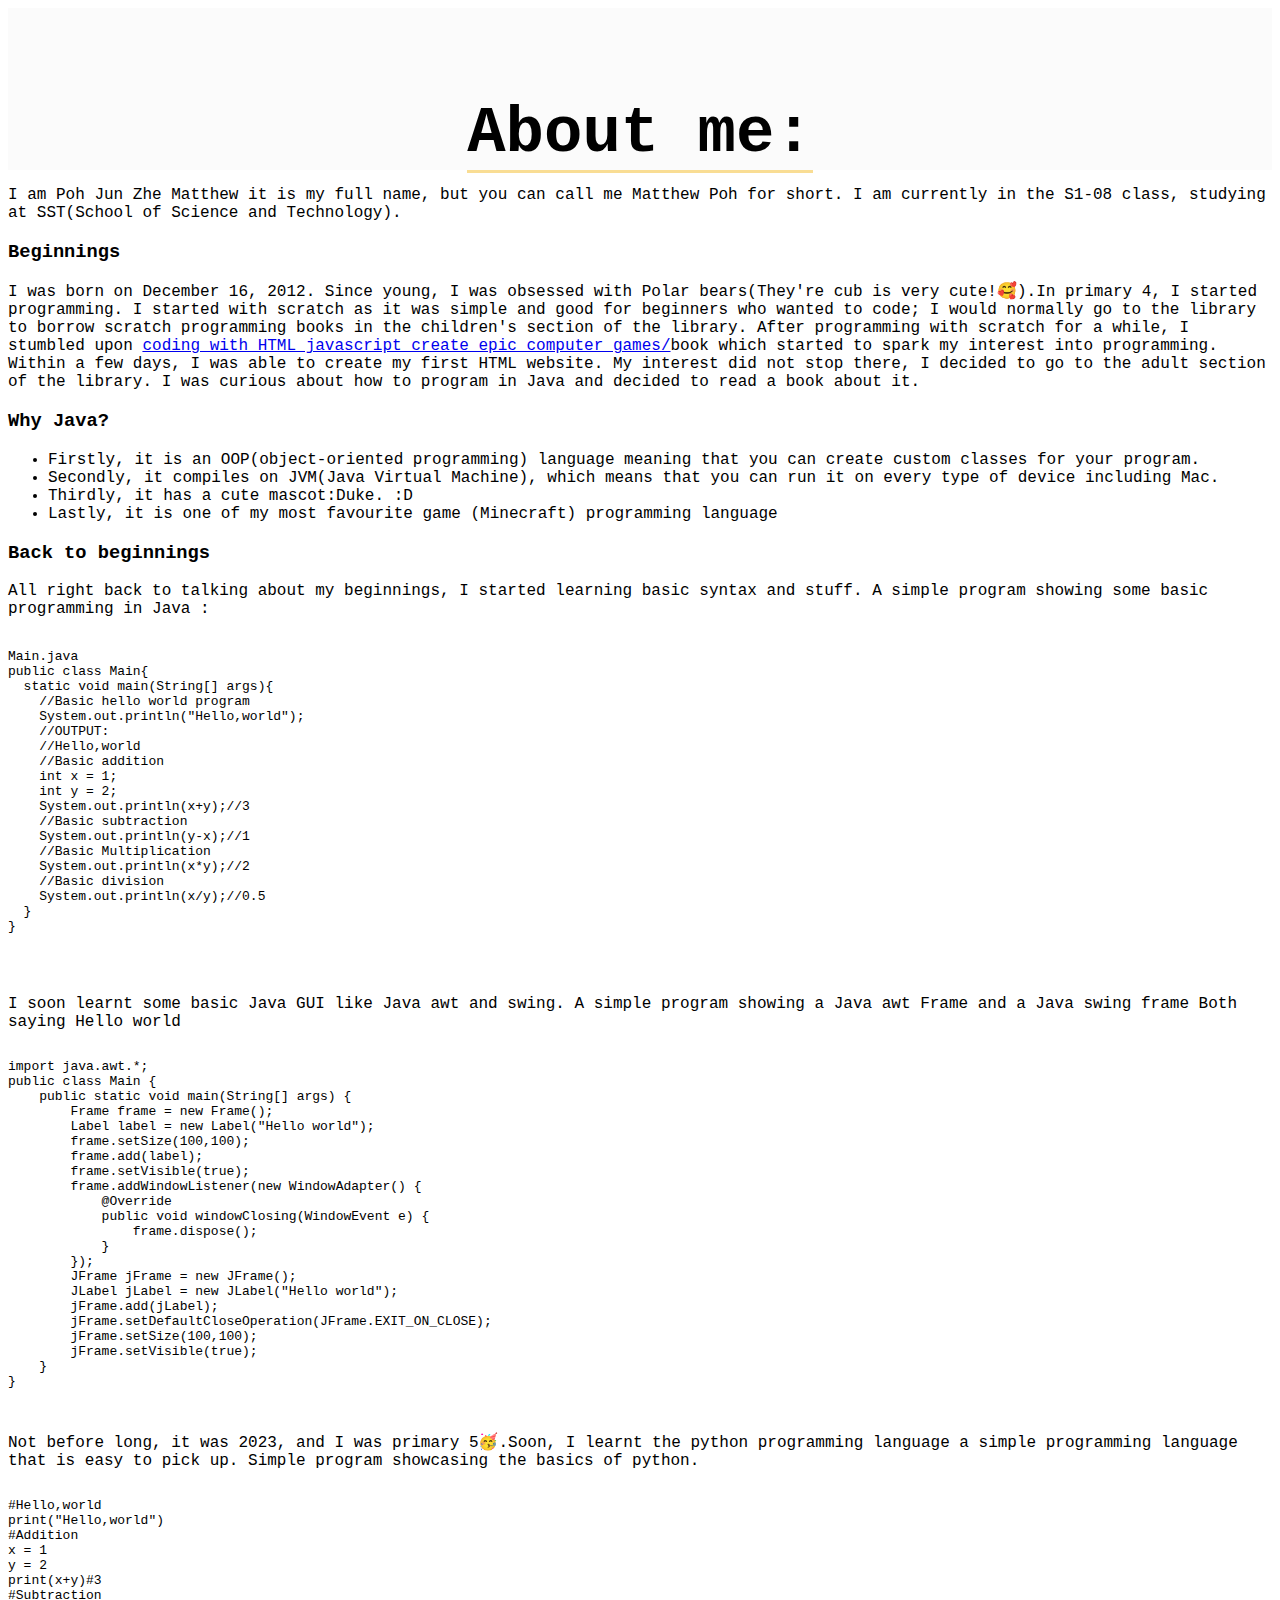
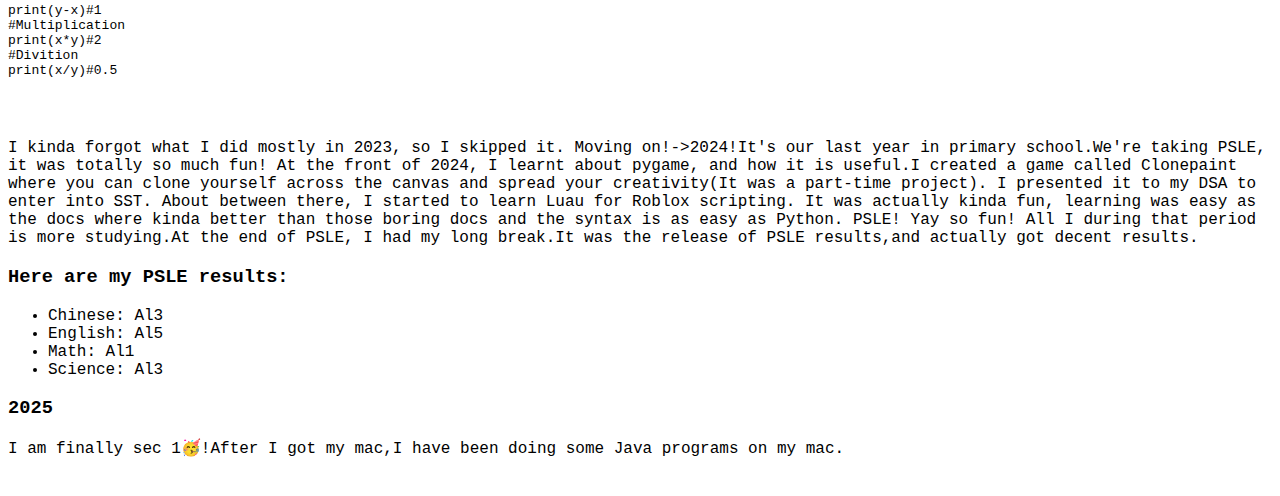
<file: About-me.html>
<html>
  <head>
    <title>About me</title>
    <style>
      :root {
          color-scheme: light dark;
      }
      body{
        font-family: Consolas,monaco,monospace; 
      }
    </style>
  </head>
  <body>
    <script>
      async function load() {
        try {
          const response = await fetch("https://raw.githubusercontent.com/PohJunZheMatthew/pohjunzhematthew/refs/heads/main/Nav-menu.html");
          if (!response.ok) throw new Error();
          const htmlText = await response.text();
          document.body.innerHTML = htmlText + document.body.innerHTML;
          setInterval(()=>{
          const search = document.getElementById("SearchMenu")
          const nav = search.parentElement;
          for (const child of nav.children){
            if (child != search){
              if (child.innerHTML.includes(search.value)){
                child.style.display = "block";
              }else{
                child.style.display = "none";
              }
            }
          }
        },0)
        //Menu script
        const menuButton = document.getElementById("MenuBtn");
        const menuImg = document.getElementById("MenuImg");
        const Menu = document.getElementById("MenuNav");
        let open = false;
        
        menuButton.onclick = () => {
          if (open) {
            menuImg.src = "icon_menu.png";
            Menu.classList.add("AnimUpClass");
            setTimeout(() => {
              Menu.classList.remove("AnimUpClass");
              Menu.style.display = "none";
              open = false;
            }, 500);
          } else {
            menuImg.src = "icon_close.png";
            Menu.style.display = "flex"; // show first
            Menu.classList.add("AnimDownClass");
            setTimeout(() => {
              Menu.classList.remove("AnimDownClass");
              open = true;
            }, 500);
          }
        };
        } catch (e) {}
      }
      window.addEventListener("DOMContentLoaded", load);
    </script>

    <header id="MainTitle" style="
        text-align: center;
        width:100%;
        height:auto;
        max-height:25%;
        background-color:light-dark(#FBFBFB,#121212);
        padding-top: 10vh;">
      <h1 id="MainTitleH1" style="
        text-align: center;
        display: inline;
        font-size:4em;
        border-bottom: 3px solid #f9dd94;">About me:</h1>
    </header>
    <p>  I am Poh Jun Zhe Matthew it is my full name, but you can call me Matthew Poh for short. I am currently in the S1-08 class, studying at SST(School of Science and Technology).</p>
    <H3>Beginnings</H3>
    <p>  I was born on December 16, 2012. Since young, I was obsessed with Polar bears(They're cub is very cute!🥰).In primary 4, I started programming. I started with scratch as it was simple and good for beginners who wanted to code; I would normally go to the library to borrow scratch programming books in the children's section of the library. After programming with scratch for a while, I stumbled upon <a href="https://ineasysteps.com/products-page/coding-with-html-javascript-create-epic-computer-games/">coding with HTML javascript create epic computer games/</a>book which started to spark my interest into programming. Within a few days, I was able to create my first HTML website. My interest did not stop there, I decided to go to the adult section of the library. I was curious about how to program in Java and decided to read a book about it.</p>
    <H3>Why Java?</H3>
    <ul>
      <li>Firstly, it is an OOP(object-oriented programming) language meaning that you can create custom classes for your program.</li>
      <li>Secondly, it compiles on JVM(Java Virtual Machine), which means that you can run it on every type of device including Mac.</li>
      <li>Thirdly, it has a cute mascot:Duke. :D</li>
      <li>Lastly, it is one of my most favourite game (Minecraft) programming language</li>
    </ul>
    <H3>Back to beginnings</H3>
    <p>  All right back to talking about my beginnings, I started learning basic syntax and stuff. A simple program showing some basic programming in Java :<br>
      <pre>
      <code>
Main.java
public class Main{
  static void main(String[] args){
    //Basic hello world program
    System.out.println("Hello,world");
    //OUTPUT:
    //Hello,world
    //Basic addition
    int x = 1;
    int y = 2;
    System.out.println(x+y);//3
    //Basic subtraction
    System.out.println(y-x);//1
    //Basic Multiplication
    System.out.println(x*y);//2
    //Basic division
    System.out.println(x/y);//0.5
  }
}
      </code>
      </pre><br>I soon learnt some basic Java GUI like Java awt and swing. A simple program showing a Java awt Frame and a Java swing frame Both saying Hello world<br>
  <pre>
  <code>
import java.awt.*;
public class Main {
    public static void main(String[] args) {
        Frame frame = new Frame();
        Label label = new Label("Hello world");
        frame.setSize(100,100);
        frame.add(label);
        frame.setVisible(true);
        frame.addWindowListener(new WindowAdapter() {
            @Override
            public void windowClosing(WindowEvent e) {
                frame.dispose();
            }
        });
        JFrame jFrame = new JFrame();
        JLabel jLabel = new JLabel("Hello world");
        jFrame.add(jLabel);
        jFrame.setDefaultCloseOperation(JFrame.EXIT_ON_CLOSE);
        jFrame.setSize(100,100);
        jFrame.setVisible(true);
    }
}
  </code>
  </pre>Not before long, it was 2023, and I was primary 5🥳.Soon, I learnt the python programming language a simple programming language that is easy to pick up. Simple program showcasing the basics of python.<br>
  <pre>
  <code>
#Hello,world
print("Hello,world")
#Addition
x = 1
y = 2
print(x+y)#3
#Subtraction
print(y-x)#1
#Multiplication
print(x*y)#2
#Divition
print(x/y)#0.5
  </code>
  </pre>
  <br>I kinda forgot what I did mostly in 2023, so I skipped it. Moving on!->2024!It's our last year in primary school.We're taking PSLE, it was totally so much fun! At the front of 2024, I learnt about pygame, and how it is useful.I created a game called Clonepaint where you can clone yourself across the canvas and spread your creativity(It was a part-time project). I presented it to my DSA to enter into SST. About between there, I started to learn Luau for Roblox scripting. It was actually kinda fun, learning was easy as the docs where kinda better than those boring docs and the syntax is as easy as Python. PSLE! Yay so fun! All I during that period is more studying.At the end of PSLE, I had my long break.It was the release of PSLE results,and actually got decent results.</p>
    <h3>Here are my PSLE results:</h3>
    <ul>
      <li>Chinese: Al3</li>
      <li>English: Al5</li>
      <li>Math: Al1</li>
      <li>Science: Al3</li>
    </ul>
  <h3>2025</h3>
    <p>I am finally sec 1🥳!After I got my mac,I have been doing some Java programs on my mac.</p>
  </body>
</html>
</file>
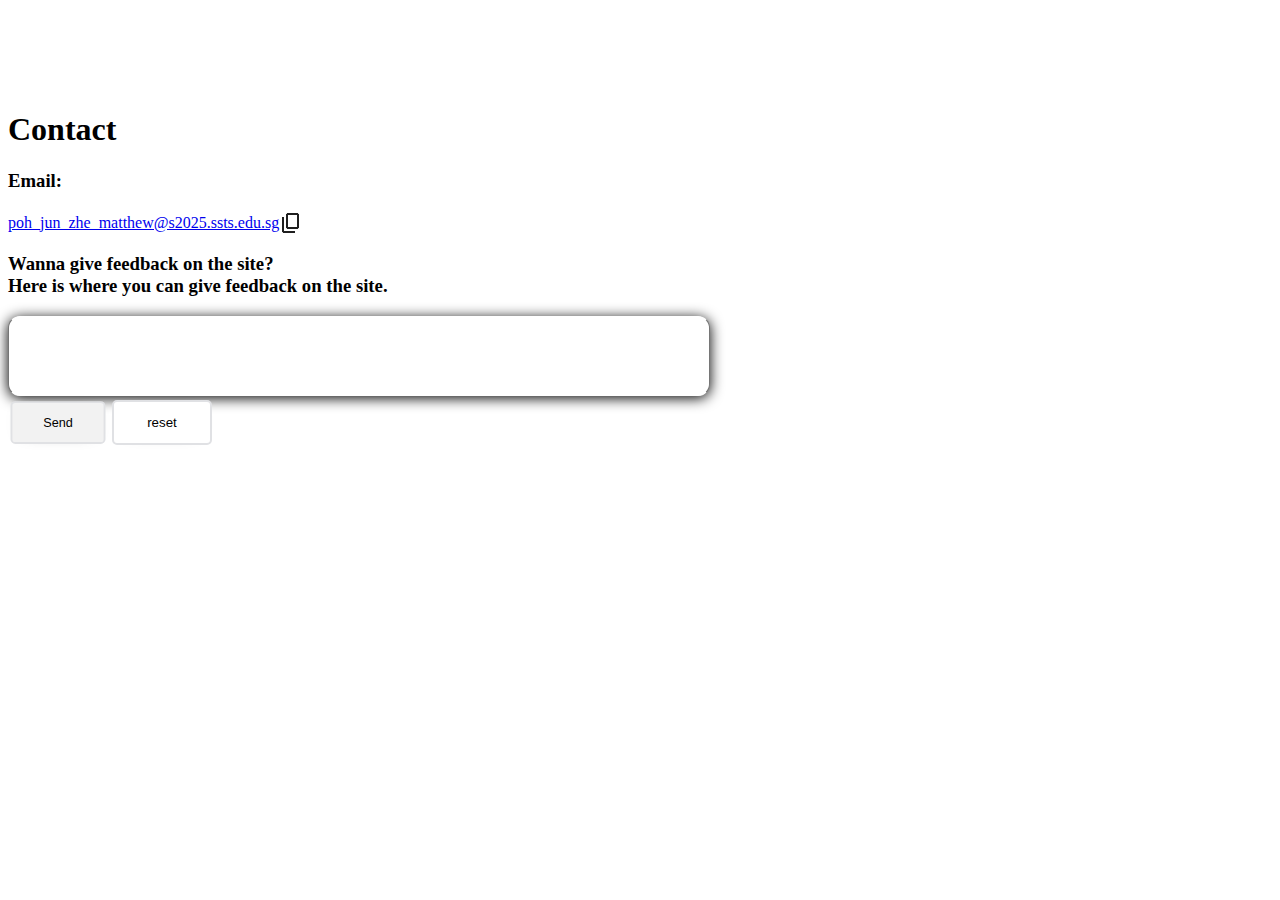
<file: Contact.html>
<!doctype html>
<html>
  <head>
    <title>Contact</title>
    <style>
      body {
        font-family: 'Quicksand';
      }
      .FormBtn,input[type=sumbit],input[type=reset] {
      width: fit-content;
      min-width: 100px;
      height: 45px;
      padding: 8px;
      border-radius: 5px;
      border: 2.5px solid #E0E1E4;
      box-shadow: 0px 0px 20px -20px;
      cursor: pointer;
      background-color: white;
      transition: all 0.2s ease-in-out 0ms;
      user-select: none;
      font-family: 'Poppins', sans-serif;
    }
    
    .FormBtn,input[type=sumbit],input[type=reset]:hover {
      background-color: #F2F2F2;
      box-shadow: 0px 0px 20px -18px;
    }
    
    .FormBtn,input[type=sumbit],input[type=reset]:active {
      transform: scale(0.95);
    }
    </style>
  </head>
  <body>
    <script src="https://ajax.googleapis.com/ajax/libs/jquery/3.7.1/jquery.min.js"></script>
    <script src="https://cdn.emailjs.com/dist/email.min.js"></script>
    <script>
      async function load() {
        try {
          const response = await fetch("https://raw.githubusercontent.com/PohJunZheMatthew/pohjunzhematthew/refs/heads/main/Nav-menu.html");
          if (!response.ok) throw new Error();
          const htmlText = await response.text();
          document.body.innerHTML = htmlText + document.body.innerHTML;
          setInterval(()=>{
          const search = document.getElementById("SearchMenu")
          const nav = search.parentElement;
          for (const child of nav.children){
            if (child != search){
              if (child.innerHTML.includes(search.value)){
                child.style.display = "block";
              }else{
                child.style.display = "none";
              }
            }
          }
        },0)
        //Menu script
        const menuButton = document.getElementById("MenuBtn");
        const menuImg = document.getElementById("MenuImg");
        const Menu = document.getElementById("MenuNav");
        let open = false;
        
        menuButton.onclick = () => {
          if (open) {
            menuImg.src = "icon_menu.png";
            Menu.classList.add("AnimUpClass");
            setTimeout(() => {
              Menu.classList.remove("AnimUpClass");
              Menu.style.display = "none";
              open = false;
            }, 500);
          } else {
            menuImg.src = "icon_close.png";
            Menu.style.display = "flex"; // show first
            Menu.classList.add("AnimDownClass");
            setTimeout(() => {
              Menu.classList.remove("AnimDownClass");
              open = true;
            }, 500);
          }
        };
        } catch (e) {}
        //copy script:
        const copyEmailButton = document.getElementById("copyButton");
        const emailText = document.getElementById("Email");
        const tooltip = document.getElementById("copyEmailToolTip");
    
        if (copyEmailButton && emailText && tooltip) {
          copyEmailButton.addEventListener("click", async () => {
            try {
              await navigator.clipboard.writeText(emailText.textContent);
              tooltip.textContent = "Copied :D";
            } catch (err) {
              console.error("Failed to copy:", err);
            }
          });
        }
        //Form scripts:
        const FeedBack = document.getElementById("FeedBack");
        FeedBack.style.height = (FeedBack.scrollHeight-70) + "px";
        FeedBack.style.overflowY = "hidden";
        FeedBack.addEventListener("input", function() {
          this.style.height = "auto";
          this.style.height = (this.scrollHeight-70) + "px";
        });
        window.onbeforeunload = function(e) {
          if (FeedBack.value.length > 0){
            return '';
          }else{
            return null;
          }
        };
      }
      window.addEventListener("DOMContentLoaded", load);
    </script>
    <header>
      <h1 style="padding-top: 10vh;">Contact</h1>
    </header>
    <h3>Email:</h3>
    <div id="emailDiv" style="
    width: 100%;
    height: 5%;
    display: flex;
    align-items: center;">
      <a href="mailto:poh_jun_zhe_matthew@s2025.ssts.edu.sg" id="Email">poh_jun_zhe_matthew@s2025.ssts.edu.sg</a>
      <style>
        #copyButton {
          position: relative;
          display: inline-block;
          border-bottom: 1px dotted black;
        }
        
        #copyButton .tooltiptext {
          visibility: hidden;
          width: 120px;
          background-color: #555;
          color: #fff;
          text-align: center;
          border-radius: 6px;
          padding: 5px 0;
          position: absolute;
          z-index: 1;
          bottom: 125%;
          left: 50%;
          margin-left: -60px;
          opacity: 0;
          transition: opacity 0.3s;
        }
        
        #copyButton .tooltiptext::after {
          content: "";
          position: absolute;
          top: 100%;
          left: 50%;
          margin-left: -5px;
          border-width: 5px;
          border-style: solid;
          border-color: #555 transparent transparent transparent;
        }
        
        #copyButton:hover .tooltiptext {
          visibility: visible;
          opacity: 1;
        }
      </style>
      <button style="background: none;border: none;cursor: pointer;height: 100%;padding: 0;display: flex;align-items: center;" id="copyButton"><img src="icon_copy.png"><span class="tooltiptext" id="copyEmailToolTip">Copy</span></button>
    </div>
    <h3>Wanna give feedback on the site?<br>Here is where you can give feedback on the site.</h3>
    <form id="feedbackForm">
      <textarea id="FeedBack" name="Feedback" required style="overflow-wrap: break-word; width: 600px; overflow: hidden; background-color: rgb(255, 255, 255); color: rgb(34, 34, 34); font-family: Courier, monospace; font-weight: normal; font-size: 24px; resize: none; line-height: 40px; padding: 0px 0px 34px 100px; background-image: url(&quot;https://static.tumblr.com/maopbtg/E9Bmgtoht/lines.png&quot;), url(&quot;https://static.tumblr.com/maopbtg/nBUmgtogx/paper.png&quot;); background-repeat: repeat-y, repeat; border-radius: 12px; box-shadow: rgb(0, 0, 0) 0px 2px 14px; border-top: 1px solid rgb(255, 255, 255); border-bottom: 1px solid rgb(255, 255, 255);"></textarea><br>
      <input type="submit" value="Send" class="FormBtn" id="SendFeedbackBtn">
      <input type="reset" value="reset">
    </form>
    <script>
      emailjs.init("IeEvINLuV9b79YHu4");
      document.getElementById("SendFeedbackBtn").addEventListener("submit", function(e) {
        e.preventDefault();
        emailjs.send("service_fjk39h5", "template_u9666se", {
          feedback: document.getElementById("FeedBack").value
        })
        .then(function() {
          alert("Feedback sent successfully!");
          document.getElementById("feedbackForm").reset();
        }, function() {
          alert("Failed to send feedback.");
        });
      });
    </script>
  </body>
</html>
</file>
